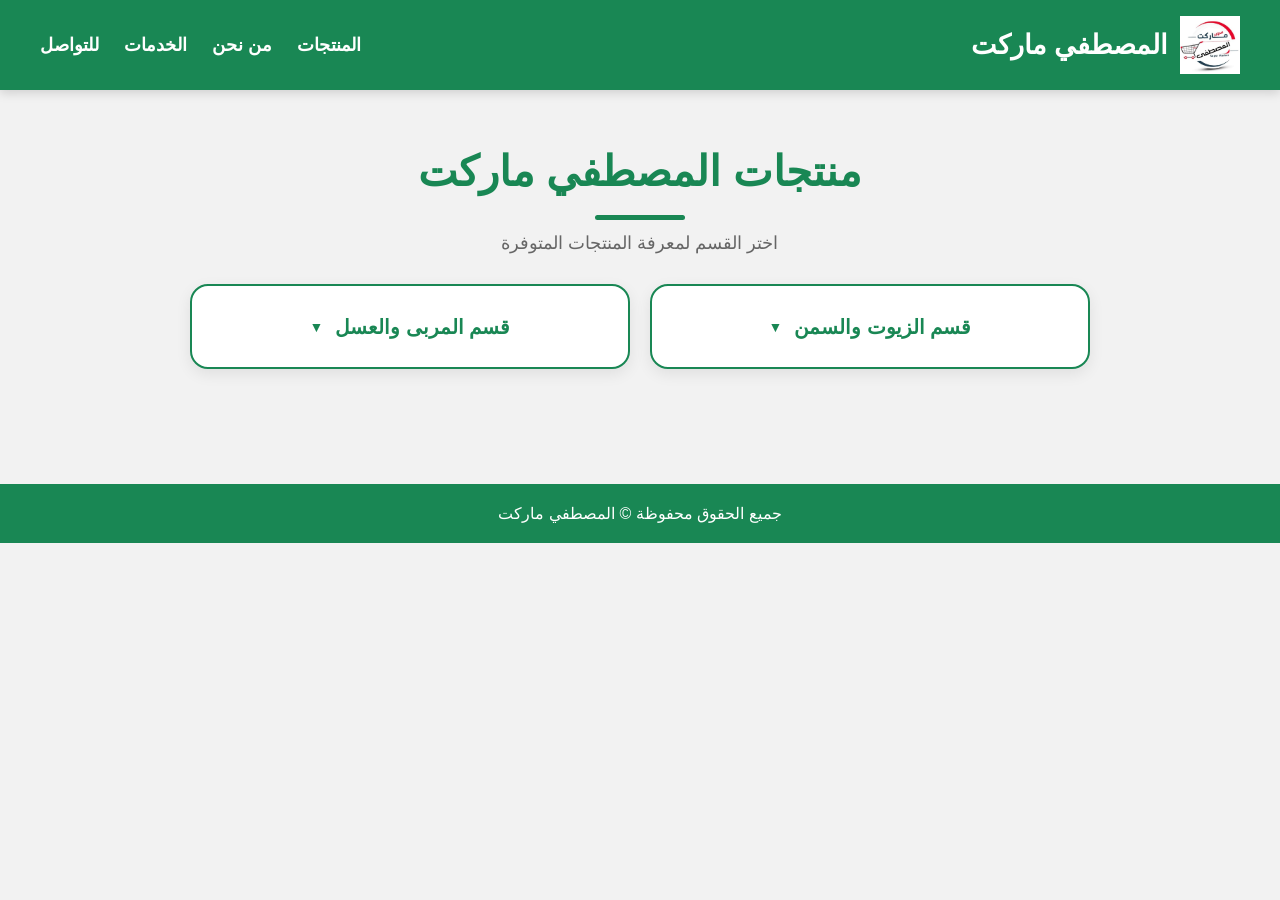
<file: index.html>
<!DOCTYPE html>
<html lang="ar" dir="rtl">

<head>

    <meta charset="UTF-8">

    <meta name="viewport"
          content="width=device-width, initial-scale=1.0">

    <title>المصطفي ماركت</title>

    <link rel="icon"
          type="image/png"
          href="logo.png">

    <link rel="stylesheet"
          href="home.css">

</head>

<body>


<!-- =========================
     HEADER
========================= -->

<header>

    <div class="site-title">

        <img src="logo.png"
             alt="لوجو المصطفي ماركت">

        <h1>
            المصطفي ماركت
        </h1>

    </div>


    <nav>

        <a href="#products">
            المنتجات
        </a>

        <a href="javascript:void(0)"
           onclick="openAbout()">
            من نحن
        </a>

        <a href="javascript:void(0)"
           onclick="openServices()">
            الخدمات
        </a>

        <a href="javascript:void(0)"
           onclick="openContact()">
            للتواصل
        </a>

    </nav>

</header>



<!-- =========================
     PRODUCTS
========================= -->

<main>

<section id="products"
         class="products-section">


    <h2>
        منتجات المصطفي ماركت
    </h2>


    <p class="products-description">
        اختر القسم لمعرفة المنتجات المتوفرة
    </p>


    <!-- =========================
         الأقسام
    ========================== -->

    <div class="categories-container">


        <!-- قسم الزيوت والسمن -->

        <button class="category-button"
                onclick="toggleCategory('oils-section', this)">

            <span class="category-name">
                قسم الزيوت والسمن
            </span>

            <span class="category-arrow">
                ▼
            </span>

        </button>



        <!-- قسم المربى والعسل -->

        <button class="category-button"
                onclick="toggleCategory('jams-section', this)">

            <span class="category-name">
                قسم المربى والعسل
            </span>

            <span class="category-arrow">
                ▼
            </span>

        </button>

    </div>



    <!-- =========================
         الزيوت والسمن
    ========================== -->

    <section id="oils-section"
             class="category-products">


        <div class="category-title">

            <h3>
                قسم الزيوت والسمن
            </h3>

        </div>


        <div class="products-container">


            <!-- المنتج الأول -->

            <div class="product">

                <div class="product-image">

                    <img src="product1.jpg"
                         alt="سمن كرستال 1 كيلو صافي">

                </div>


                <h3>
                    سمن كرستال 1 كيلو صافي
                </h3>


                <div id="status-product1"
                     class="availability">
                </div>


                <div class="stock-box">

                    <span>
                        الكمية المتاحة:
                    </span>

                    <strong id="stock-product1">
                        20
                    </strong>

                </div>


                <div class="price-box">

                    <span>
                        السعر:
                    </span>

                    <strong class="product-price">
                    </strong>

                    <span>
                        جنيه
                    </span>

                </div>

            </div>



            <!-- المنتج الثاني -->

            <div class="product">

                <div class="product-image">

                    <img src="product2.jpg"
                         alt="زيت الممتاز 1 لتر صافي">

                </div>


                <h3>
                    زيت الممتاز 1 لتر صافي
                </h3>


                <div id="status-product2"
                     class="availability">
                </div>


                <div class="stock-box">

                    <span>
                        الكمية المتاحة:
                    </span>

                    <strong id="stock-product2">
                        0
                    </strong>

                </div>


                <div class="price-box">

                    <span>
                        السعر:
                    </span>

                    <strong class="product-price">
                    </strong>

                    <span>
                        جنيه
                    </span>

                </div>

            </div>


        </div>

    </section>



    <!-- =========================
         المربى والعسل
    ========================== -->

    <section id="jams-section"
             class="category-products">


        <div class="category-title">

            <h3>
                قسم المربى والعسل
            </h3>

        </div>


        <div class="products-container">


            <!-- المنتج الثالث -->

            <div class="product">

                <div class="product-image">

                    <img src="product3.jpg"
                         alt="مربي فيتراك تين 850 جم">

                </div>


                <h3>
                    مربي فيتراك تين 850 جم
                </h3>


                <div id="status-product3"
                     class="availability">
                </div>


                <div class="stock-box">

                    <span>
                        الكمية المتاحة:
                    </span>

                    <strong id="stock-product3">
                        8
                    </strong>

                </div>


                <div class="price-box">

                    <span>
                        السعر:
                    </span>

                    <strong class="product-price">
                    </strong>

                    <span>
                        جنيه
                    </span>

                </div>

            </div>



            <!-- المنتج الرابع -->

            <div class="product">

                <div class="product-image">

                    <img src="product4.jpg"
                         alt="مربي فيتراك فراولة 850 جم">

                </div>


                <h3>
                    مربي فيتراك فراولة 850 جم
                </h3>


                <div id="status-product4"
                     class="availability">
                </div>


                <div class="stock-box">

                    <span>
                        الكمية المتاحة:
                    </span>

                    <strong id="stock-product4">
                        10
                    </strong>

                </div>


                <div class="price-box">

                    <span>
                        السعر:
                    </span>

                    <strong class="product-price">
                    </strong>

                    <span>
                        جنيه
                    </span>

                </div>

            </div>



            <!-- المنتج الخامس -->

            <div class="product">

                <div class="product-image">

                    <img src="product5.jpg"
                         alt="مربي البوادي كريمي فراولة 365 جم">

                </div>


                <h3>
                    مربي البوادي كريمي فراولة 365 جم
                </h3>


                <div id="status-product5"
                     class="availability">
                </div>


                <div class="stock-box">

                    <span>
                        الكمية المتاحة:
                    </span>

                    <strong id="stock-product5">
                        0
                    </strong>

                </div>


                <div class="price-box">

                    <span>
                        السعر:
                    </span>

                    <strong class="product-price">
                    </strong>

                    <span>
                        جنيه
                    </span>

                </div>

            </div>



            <!-- المنتج السادس -->

            <div class="product">

                <div class="product-image">

                    <img src="product6.jpg"
                         alt="مربي البوادي مشمش 680 جم">

                </div>


                <h3>
                    مربي البوادي مشمش 680 جم
                </h3>


                <div id="status-product6"
                     class="availability">
                </div>


                <div class="stock-box">

                    <span>
                        الكمية المتاحة:
                    </span>

                    <strong id="stock-product6">
                        10
                    </strong>

                </div>


                <div class="price-box">

                    <span>
                        السعر:
                    </span>

                    <strong class="product-price">
                    </strong>

                    <span>
                        جنيه
                    </span>

                </div>

            </div>


        </div>

    </section>

</section>

</main>



<!-- =========================
     من نحن
========================= -->

<div id="about-overlay"
     class="side-overlay"
     onclick="closeAboutOutside(event)">

    <aside class="side-sidebar">

        <div class="side-header">

            <h2>
                من نحن
            </h2>

            <button class="close-side"
                    onclick="closeAbout()">
                ×
            </button>

        </div>


        <div class="side-content">

            <div class="side-icon">
                🏪
            </div>


            <h3>
                المصطفي ماركت
            </h3>


            <p>
                المصطفي ماركت صرح عريق بدأ منذ أكثر من
                15 عامًا، وما زلنا مستمرين في توفير
                أفضل المنتجات بجودة عالية.
            </p>


            <p>
                نحرص دائمًا على توفير المنتجات التي
                يحتاجها عملاؤنا مع الاهتمام بالجودة.
            </p>

        </div>

    </aside>

</div>



<!-- =========================
     الخدمات
========================= -->

<div id="services-overlay"
     class="side-overlay"
     onclick="closeServicesOutside(event)">

    <aside class="side-sidebar">

        <div class="side-header">

            <h2>
                الخدمات
            </h2>

            <button class="close-side"
                    onclick="closeServices()">
                ×
            </button>

        </div>


        <div class="side-content services-content">


            <div class="side-service">

                <div class="service-icon">
                    🚚
                </div>

                <div>

                    <h3>
                        التوصيل
                    </h3>

                    <p>
                        نوفر خدمة توصيل المنتجات حسب
                        المناطق المتاحة.
                    </p>

                </div>

            </div>



            <div class="side-service">

                <div class="service-icon">
                    ⭐
                </div>

                <div>

                    <h3>
                        جودة المنتجات
                    </h3>

                    <p>
                        نهتم بتوفير منتجات ذات جودة عالية.
                    </p>

                </div>

            </div>



            <div class="side-service">

                <div class="service-icon">
                    📞
                </div>

                <div>

                    <h3>
                        خدمة العملاء
                    </h3>

                    <p>
                        نسعد دائمًا بخدمتك والرد على
                        استفساراتك.
                    </p>

                </div>

            </div>


        </div>

    </aside>

</div>



<!-- =========================
     التواصل
========================= -->

<div id="contact-overlay"
     class="side-overlay"
     onclick="closeContactOutside(event)">

    <aside class="side-sidebar">

        <div class="side-header">

            <h2>
                للتواصل
            </h2>

            <button class="close-side"
                    onclick="closeContact()">
                ×
            </button>

        </div>


        <div class="side-content contact-content">

            <div class="contact-icon">
                📞
            </div>


            <h3>
                تواصل معنا
            </h3>


            <p>
                يمكنك التواصل معنا مباشرة:
            </p>


            <div class="phone-box">

                <span class="phone-number">
                    +20 114 287 8259
                </span>


                <a href="tel:+201142878259"
                   class="call-button">
                    📞 الاتصال
                </a>

            </div>

        </div>

    </aside>

</div>



<!-- =========================
     FOOTER
========================= -->

<footer>

    <p>
        جميع الحقوق محفوظة © المصطفي ماركت
    </p>

</footer>



<script>

/* =========================
   فتح الأقسام
========================= */

function toggleCategory(
    sectionId,
    button
) {

    const section =
        document.getElementById(
            sectionId
        );


    const alreadyOpen =
        section.classList.contains(
            "category-open"
        );


    document
        .querySelectorAll(
            ".category-products"
        )
        .forEach(function(item) {

            item.classList.remove(
                "category-open"
            );

        });


    document
        .querySelectorAll(
            ".category-button"
        )
        .forEach(function(item) {

            item.classList.remove(
                "active"
            );

        });


    if (!alreadyOpen) {

        section.classList.add(
            "category-open"
        );

        button.classList.add(
            "active"
        );

    }

}



/* =========================
   حالة المنتجات
========================= */

function updateProductStatus(
    productId
) {

    const stockElement =
        document.getElementById(
            "stock-" + productId
        );


    const statusElement =
        document.getElementById(
            "status-" + productId
        );


    if (!stockElement ||
        !statusElement) {

        return;

    }


    const stock =
        parseInt(
            stockElement.textContent
        );


    if (stock > 0) {

        statusElement.className =
            "availability available";

        statusElement.innerHTML =
            "● متوفر";

    } else {

        statusElement.className =
            "availability unavailable";

        statusElement.innerHTML =
            "● غير متوفر";

    }

}


updateProductStatus("product1");
updateProductStatus("product2");
updateProductStatus("product3");
updateProductStatus("product4");
updateProductStatus("product5");
updateProductStatus("product6");



/* =========================
   من نحن
========================= */

function openAbout() {

    document
        .getElementById(
            "about-overlay"
        )
        .classList.add("show");

}


function closeAbout() {

    document
        .getElementById(
            "about-overlay"
        )
        .classList.remove("show");

}


function closeAboutOutside(event) {

    if (
        event.target.id ===
        "about-overlay"
    ) {

        closeAbout();

    }

}



/* =========================
   الخدمات
========================= */

function openServices() {

    document
        .getElementById(
            "services-overlay"
        )
        .classList.add("show");

}


function closeServices() {

    document
        .getElementById(
            "services-overlay"
        )
        .classList.remove("show");

}


function closeServicesOutside(event) {

    if (
        event.target.id ===
        "services-overlay"
    ) {

        closeServices();

    }

}



/* =========================
   التواصل
========================= */

function openContact() {

    document
        .getElementById(
            "contact-overlay"
        )
        .classList.add("show");

}


function closeContact() {

    document
        .getElementById(
            "contact-overlay"
        )
        .classList.remove("show");

}


function closeContactOutside(event) {

    if (
        event.target.id ===
        "contact-overlay"
    ) {

        closeContact();

    }

}



/* =========================
   ESC
========================= */

document.addEventListener(
    "keydown",
    function(event) {

        if (event.key === "Escape") {

            closeAbout();

            closeServices();

            closeContact();

        }

    }
);

</script>


</body>

</html>
</file>
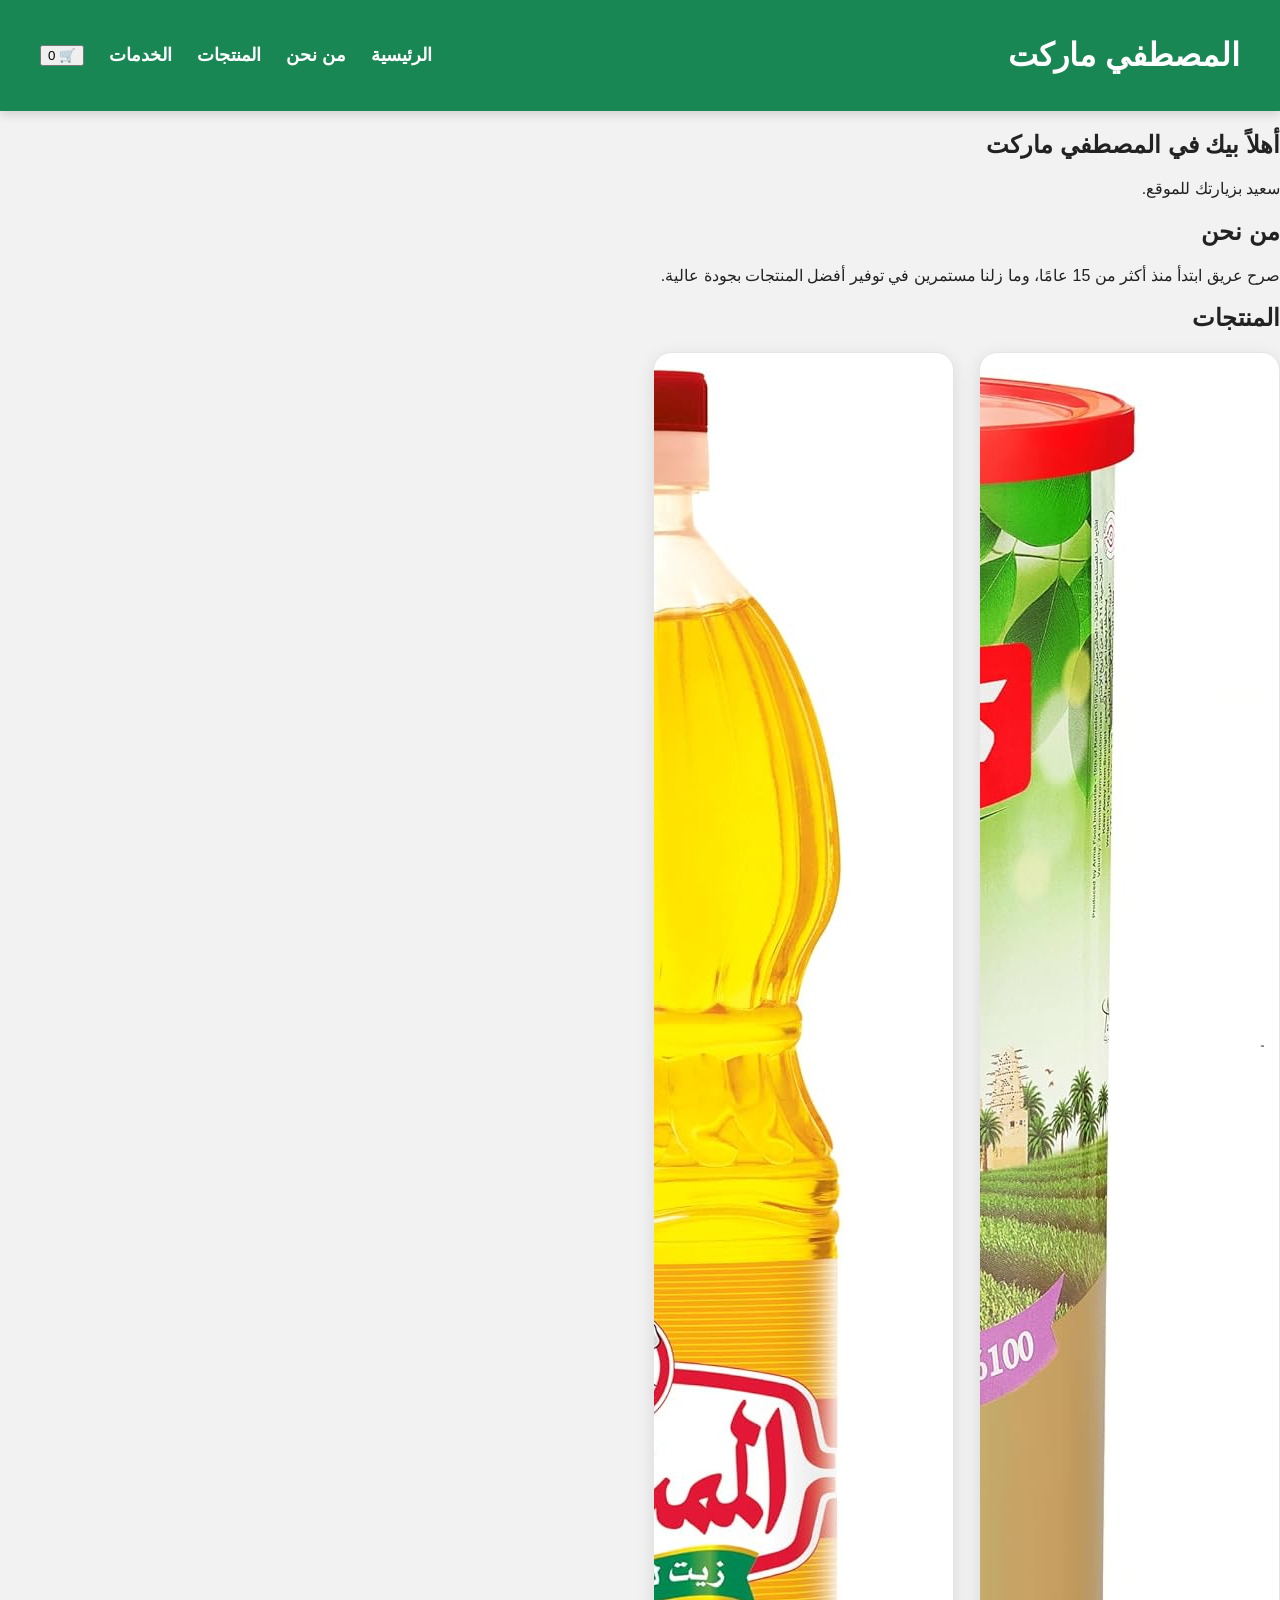
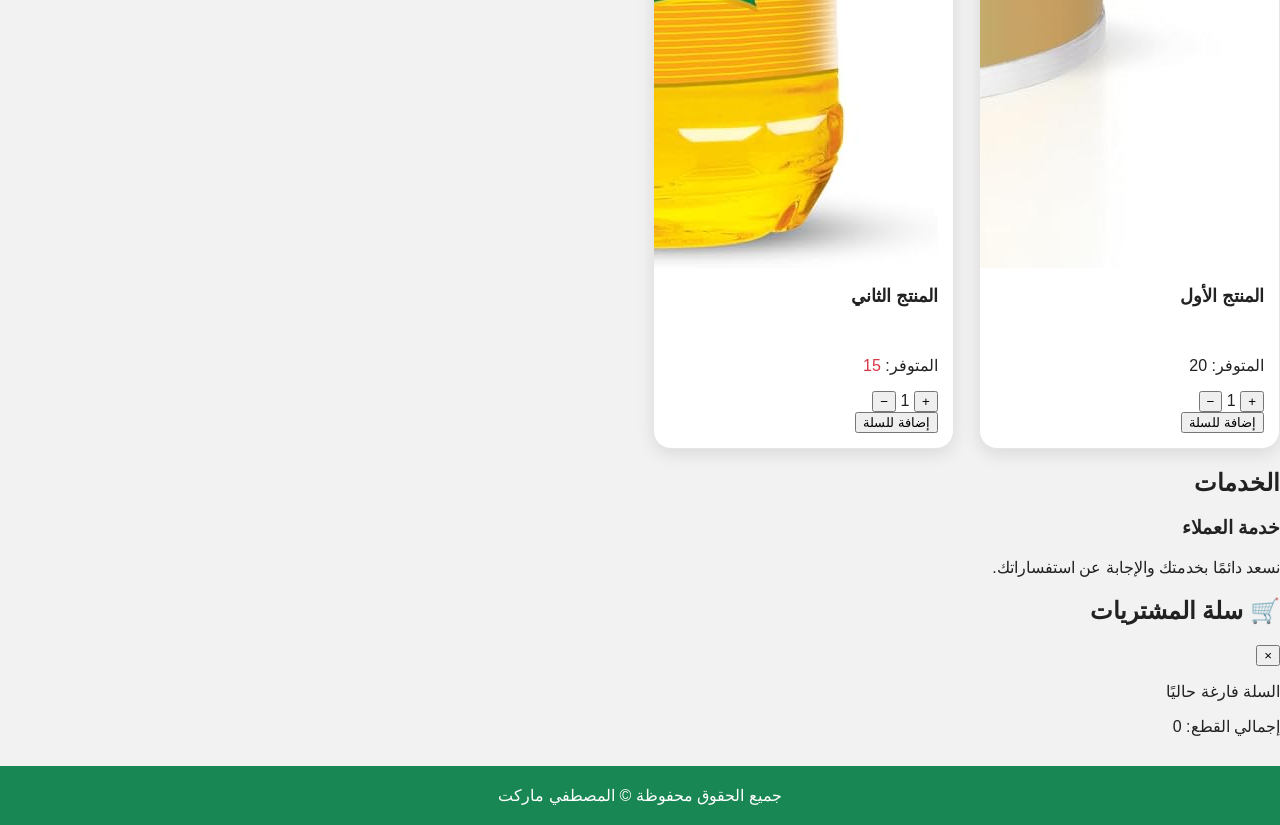
<file: home.html>
<!DOCTYPE html>
<html lang="ar" dir="rtl">

<head>
    <meta charset="UTF-8">

    <meta name="viewport" content="width=device-width, initial-scale=1.0">

    <title>المصطفي ماركت</title>

    <link rel="stylesheet" href="home.css">
</head>

<body>

    <!-- =========================
         رأس الموقع
    ========================== -->

    <header>

        <h1>المصطفي ماركت</h1>

        <nav>

            <a href="#home">
                الرئيسية
            </a>

            <a href="#about">
                من نحن
            </a>

            <a href="#products">
                المنتجات
            </a>

            <a href="#services">
                الخدمات
            </a>

            <!-- أيقونة السلة -->

            <button
                class="cart-icon"
                onclick="openCart()"
            >
                🛒

                <span id="cart-count">
                    0
                </span>

            </button>

        </nav>

    </header>


    <main>


        <!-- =========================
             الرئيسية
        ========================== -->

        <section
            id="home"
            class="box"
        >

            <h2>
                أهلاً بيك في المصطفي ماركت
            </h2>

            <p>
                سعيد بزيارتك للموقع.
            </p>

        </section>


        <!-- =========================
             من نحن
        ========================== -->

        <section
            id="about"
            class="box"
        >

            <h2>
                من نحن
            </h2>

            <p>
                صرح عريق ابتدأ منذ أكثر من 15 عامًا،
                وما زلنا مستمرين في توفير أفضل المنتجات بجودة عالية.
            </p>

        </section>


        <!-- =========================
             المنتجات
        ========================== -->

        <section
            id="products"
            class="box"
        >

            <h2>
                المنتجات
            </h2>


            <div class="products-container">


                <!-- =====================
                     المنتج الأول
                ====================== -->

                <div class="product">

                    <img
                        src="product1.jpg"
                        alt="المنتج الأول"
                    >

                    <h3>
                        المنتج الأول
                    </h3>

                    <p class="stock-text">

                        المتوفر:

                        <span id="stock-product1">
                            20
                        </span>

                    </p>


                    <!-- اختيار الكمية -->

                    <div class="quantity">

                        <button
                            onclick="changeQuantity('product1', 1)"
                        >
                            +
                        </button>

                        <span id="product1-quantity">
                            1
                        </span>

                        <button
                            onclick="changeQuantity('product1', -1)"
                        >
                            −
                        </button>

                    </div>


                    <!-- إضافة للسلة -->

                    <button
                        class="cart-button"
                        onclick="addToCart(
                            'product1',
                            'المنتج الأول',
                            'product1.jpg'
                        )"
                    >
                        إضافة للسلة
                    </button>

                </div>


                <!-- =====================
                     المنتج الثاني
                ====================== -->

                <div class="product">

                    <img
                        src="product2.jpg"
                        alt="المنتج الثاني"
                    >

                    <h3>
                        المنتج الثاني
                    </h3>

                    <p class="stock-text">

                        المتوفر:

                        <span id="stock-product2">
                            15
                        </span>

                    </p>


                    <!-- اختيار الكمية -->

                    <div class="quantity">

                        <button
                            onclick="changeQuantity('product2', 1)"
                        >
                            +
                        </button>

                        <span id="product2-quantity">
                            1
                        </span>

                        <button
                            onclick="changeQuantity('product2', -1)"
                        >
                            −
                        </button>

                    </div>


                    <!-- إضافة للسلة -->

                    <button
                        class="cart-button"
                        onclick="addToCart(
                            'product2',
                            'المنتج الثاني',
                            'product2.jpg'
                        )"
                    >
                        إضافة للسلة
                    </button>

                </div>


            </div>

        </section>


        <!-- =========================
             الخدمات
        ========================== -->

        <section
            id="services"
            class="box"
        >

            <h2>
                الخدمات
            </h2>

            <div class="service">

                <h3>
                    خدمة العملاء
                </h3>

                <p>
                    نسعد دائمًا بخدمتك والإجابة عن استفساراتك.
                </p>

            </div>

        </section>


    </main>


    <!-- =========================
         نافذة السلة
    ========================== -->

    <div
        id="cart-overlay"
        class="cart-overlay"
    >

        <div class="cart-window">


            <!-- رأس السلة -->

            <div class="cart-header">

                <h2>
                    🛒 سلة المشتريات
                </h2>

                <button
                    class="close-cart"
                    onclick="closeCart()"
                >
                    ×
                </button>

            </div>


            <!-- المنتجات داخل السلة -->

            <div id="cart-items">

                <p class="empty-cart">
                    السلة فارغة حاليًا
                </p>

            </div>


            <!-- إجمالي القطع -->

            <div class="cart-total">

                إجمالي القطع:

                <span id="total-items">
                    0
                </span>

            </div>

        </div>

    </div>


    <!-- =========================
         Footer
        ========================== -->

    <footer>

        <p>
            جميع الحقوق محفوظة © المصطفي ماركت
        </p>

    </footer>


    <!-- =========================
         JavaScript
    ========================== -->

    <script>


        // ==================================
        // بيانات السلة
        // ==================================

        let cart = {};



        // ==================================
        // تغيير كمية المنتج
        // ==================================

        function changeQuantity(
            productId,
            amount
        ) {

            const quantityElement =
                document.getElementById(
                    productId + "-quantity"
                );

            const stockElement =
                document.getElementById(
                    "stock-" + productId
                );


            let quantity =
                parseInt(
                    quantityElement.textContent
                );


            let stock =
                parseInt(
                    stockElement.textContent
                );


            quantity += amount;


            // أقل كمية هي 1

            if (quantity < 1) {

                quantity = 1;

            }


            // لا تتجاوز المخزون

            if (
                stock > 0 &&
                quantity > stock
            ) {

                quantity = stock;

            }


            quantityElement.textContent =
                quantity;

        }



        // ==================================
        // إضافة المنتج للسلة
        // ==================================

        function addToCart(
            productId,
            productName,
            productImage
        ) {

            const quantityElement =
                document.getElementById(
                    productId + "-quantity"
                );


            const stockElement =
                document.getElementById(
                    "stock-" + productId
                );


            let quantity =
                parseInt(
                    quantityElement.textContent
                );


            let stock =
                parseInt(
                    stockElement.textContent
                );


            // التأكد أن المنتج متوفر

            if (stock <= 0) {

                alert(
                    "هذا المنتج غير متوفر حاليًا."
                );

                return;

            }


            // التأكد من الكمية

            if (quantity > stock) {

                alert(
                    "الكمية المطلوبة أكبر من المتوفر."
                );

                return;

            }


            // ==========================
            // إنقاص المخزون
            // ==========================

            stock -= quantity;


            stockElement.textContent =
                stock;


            // ==========================
            // إضافة المنتج للسلة
            // ==========================

            if (cart[productId]) {

                cart[productId].quantity +=
                    quantity;

            } else {

                cart[productId] = {

                    name: productName,

                    image: productImage,

                    quantity: quantity

                };

            }


            // إعادة الكمية إلى 1

            quantityElement.textContent =
                1;


            // تحديث السلة

            updateCart();


            // لو المخزون خلص

            if (stock === 0) {

                stockElement.parentElement.innerHTML =
                    "<strong class='out-of-stock'>غير متوفر</strong>";

            }


            // مهم:
            // لا نفتح السلة هنا
            // السلة تفتح فقط عندما يضغط المستخدم على 🛒

        }



        // ==================================
        // حذف المنتج من السلة
        // ==================================

        function removeFromCart(productId) {


            // التأكد أن المنتج موجود

            if (!cart[productId]) {

                return;

            }


            // الكمية الموجودة في السلة

            const removedQuantity =
                cart[productId].quantity;


            // ==================================
            // إعادة الكمية للمخزون
            // ==================================

            let stockElement =
                document.getElementById(
                    "stock-" + productId
                );


            // لو عنصر المخزون موجود

            if (stockElement) {

                let currentStock =
                    parseInt(
                        stockElement.textContent
                    );


                currentStock +=
                    removedQuantity;


                stockElement.textContent =
                    currentStock;

            }


            // ==================================
            // حذف المنتج من السلة
            // ==================================

            delete cart[productId];


            // تحديث السلة

            updateCart();

        }



        // ==================================
        // تحديث السلة
        // ==================================

        function updateCart() {


            const cartItems =
                document.getElementById(
                    "cart-items"
                );


            const cartCount =
                document.getElementById(
                    "cart-count"
                );


            const totalItems =
                document.getElementById(
                    "total-items"
                );


            // تفريغ محتوى السلة

            cartItems.innerHTML = "";


            let total = 0;

            let numberOfProducts = 0;


            // المرور على المنتجات

            for (
                const productId in cart
            ) {


                const item =
                    cart[productId];


                total +=
                    item.quantity;


                numberOfProducts++;


                // إنشاء عنصر المنتج

                const cartItem =
                    document.createElement(
                        "div"
                    );


                cartItem.className =
                    "cart-item";


                cartItem.innerHTML = `

                    <img
                        src="${item.image}"
                        alt="${item.name}"
                        class="cart-product-image"
                    >

                    <div class="cart-product-info">

                        <h3>
                            ${item.name}
                        </h3>

                        <p>
                            العدد:

                            <strong>
                                ${item.quantity}
                            </strong>
                        </p>

                    </div>


                    <button
                        class="remove-button"
                        onclick="removeFromCart('${productId}')"
                    >
                        حذف
                    </button>

                `;


                cartItems.appendChild(
                    cartItem
                );

            }


            // تحديث عداد السلة

            cartCount.textContent =
                total;


            // تحديث إجمالي القطع

            totalItems.textContent =
                total;


            // لو السلة فارغة

            if (
                numberOfProducts === 0
            ) {

                cartItems.innerHTML = `

                    <p class="empty-cart">
                        السلة فارغة حاليًا
                    </p>

                `;

            }

        }



        // ==================================
        // فتح السلة
        // ==================================

        function openCart() {

            document
                .getElementById(
                    "cart-overlay"
                )
                .classList.add(
                    "show"
                );

        }



        // ==================================
        // إغلاق السلة
        // ==================================

        function closeCart() {

            document
                .getElementById(
                    "cart-overlay"
                )
                .classList.remove(
                    "show"
                );

        }



        // ==================================
        // إغلاق السلة عند الضغط خارجها
        // ==================================

        document
            .getElementById(
                "cart-overlay"
            )
            .addEventListener(
                "click",
                function(event) {

                    if (
                        event.target === this
                    ) {

                        closeCart();

                    }

                }
            );

    </script>

</body>

</html>
</file>
<file: home.css>
/* =================================================
   RESET
================================================= */

* {
    box-sizing: border-box;
}

html {
    scroll-behavior: smooth;
}

body {

    margin: 0;

    padding: 0;

    font-family:
        Arial,
        Tahoma,
        sans-serif;

    background: #f2f2f2;

    color: #222;

    direction: rtl;
}


/* =================================================
   HEADER
================================================= */

header {

    width: 100%;

    background: #198754;

    color: white;

    display: flex;

    justify-content: space-between;

    align-items: center;

    padding: 15px 40px;

    box-shadow:
        0 3px 10px rgba(0,0,0,.15);

    position: sticky;

    top: 0;

    z-index: 1000;
}


.site-title {

    display: flex;

    align-items: center;

    gap: 12px;
}


.site-title img {

    width: 60px;

    height: 60px;

    object-fit: contain;

    display: block;
}


.site-title h1 {

    margin: 0;

    font-size: 27px;
}


nav {

    display: flex;

    align-items: center;

    justify-content: center;

    gap: 25px;
}


nav a {

    color: white;

    text-decoration: none;

    font-size: 18px;

    font-weight: bold;

    cursor: pointer;

    white-space: nowrap;

    transition: .3s;
}


nav a:hover {

    color: #ffe082;
}


/* =================================================
   PRODUCTS
================================================= */

.products-section {

    width: 100%;

    padding: 50px 20px;

    text-align: center;
}


.products-section h2 {

    margin: 0;

    color: #198754;

    font-size: 42px;

    font-weight: 800;

    line-height: 1.5;
}


.products-section h2::after {

    content: "";

    display: block;

    width: 90px;

    height: 5px;

    background: #198754;

    margin: 12px auto;

    border-radius: 20px;
}


.products-description {

    color: #666;

    font-size: 18px;

    margin:
        10px 0 30px;
}


/* =================================================
   CATEGORY BUTTONS
================================================= */

.categories-container {

    width: 100%;

    max-width: 900px;

    margin: 0 auto 35px;

    display: grid;

    grid-template-columns:
        repeat(2, 1fr);

    gap: 20px;
}


.category-button {

    width: 100%;

    min-height: 85px;

    border: 2px solid #198754;

    border-radius: 18px;

    background: white;

    color: #198754;

    cursor: pointer;

    padding: 15px 20px;

    display: flex;

    align-items: center;

    justify-content: center;

    gap: 12px;

    font-family: inherit;

    font-size: 20px;

    font-weight: bold;

    box-shadow:
        0 5px 15px rgba(0,0,0,.08);

    transition: .3s ease;
}


.category-button:hover {

    background: #198754;

    color: white;

    transform:
        translateY(-3px);
}


.category-button.active {

    background: #198754;

    color: white;
}


.category-arrow {

    font-size: 14px;

    transition:
        transform .3s;
}


.category-button.active
.category-arrow {

    transform:
        rotate(180deg);
}


/* =================================================
   PRODUCTS SECTIONS
================================================= */

.category-products {

    width: 100%;

    max-width: 1350px;

    margin:
        0 auto 35px;

    display: none;

    scroll-margin-top: 110px;
}


.category-products.category-open {

    display: block;

    animation:
        categoryShow .35s ease;
}


@keyframes categoryShow {

    from {

        opacity: 0;

        transform:
            translateY(-10px);
    }

    to {

        opacity: 1;

        transform:
            translateY(0);
    }

}


/* =================================================
   CATEGORY TITLE
================================================= */

.category-title {

    display: flex;

    justify-content: center;

    align-items: center;

    margin-bottom: 25px;

    color: #198754;
}


.category-title h3 {

    margin: 0;

    font-size: 29px;
}


/* =================================================
   PRODUCTS GRID
================================================= */

.products-container {

    width: 100%;

    display: grid;

    grid-template-columns:
        repeat(4, minmax(0, 1fr));

    gap: 25px;
}


/* =================================================
   PRODUCT CARD
================================================= */

.product {

    width: 100%;

    min-width: 0;

    background: white;

    padding: 15px;

    border-radius: 18px;

    border: 1px solid #e5e5e5;

    box-shadow:
        0 5px 18px rgba(0,0,0,.10);

    overflow: hidden;

    transition:
        transform .3s,
        box-shadow .3s;
}


.product:hover {

    transform:
        translateY(-5px);

    box-shadow:
        0 10px 25px rgba(0,0,0,.15);
}


/* =================================================
   IMAGE
================================================= */

.product-image {

    width: 100%;

    height: 230px;

    display: flex;

    justify-content: center;

    align-items: center;

    background: #f8f8f8;

    border-radius: 12px;

    overflow: hidden;

    margin-bottom: 12px;
}


.product-image img {

    width: 100%;

    height: 100%;

    display: block;

    object-fit: contain;

    object-position: center;

    padding: 8px;
}


/* =================================================
   PRODUCT NAME
================================================= */

.product h3 {

    width: 100%;

    margin:
        10px 0;

    font-size: 18px;

    line-height: 1.6;

    min-height: 58px;
}


/* =================================================
   AVAILABILITY
================================================= */

.availability {

    width: 100%;

    padding: 9px;

    border-radius: 10px;

    font-size: 16px;

    font-weight: bold;

    margin-bottom: 9px;
}


.availability.available {

    color: #198754;

    background: #e8f7ee;

    border: 1px solid #b7e4c7;
}


.availability.unavailable {

    color: #dc3545;

    background: #fdeaea;

    border: 1px solid #f5b5bb;
}


/* =================================================
   STOCK
================================================= */

.stock-box {

    width: 100%;

    background: #f7f7f7;

    border: 1px solid #e5e5e5;

    border-radius: 10px;

    padding: 9px;

    margin-bottom: 8px;

    font-size: 14px;
}


.stock-box strong {

    color: #198754;

    font-size: 19px;
}


#stock-product2,
#stock-product5 {

    color: #dc3545;
}


/* =================================================
   PRICE
================================================= */

.price-box {

    width: 100%;

    background: #fffaf0;

    border: 1px solid #f0dfb0;

    border-radius: 10px;

    padding: 9px;

    font-size: 14px;
}


.product-price {

    display: inline-block;

    min-width: 30px;

    color: #d39e00;

    font-size: 19px;
}


/* =================================================
   SIDE WINDOWS
================================================= */

.side-overlay {

    position: fixed;

    inset: 0;

    background:
        rgba(0,0,0,.45);

    visibility: hidden;

    opacity: 0;

    transition:
        opacity .3s,
        visibility .3s;

    z-index: 2000;
}


.side-overlay.show {

    visibility: visible;

    opacity: 1;
}


.side-sidebar {

    position: absolute;

    top: 0;

    right: 0;

    width: 420px;

    max-width: 90%;

    height: 100%;

    background: white;

    transform:
        translateX(100%);

    transition:
        transform .35s;

    overflow-y: auto;

    box-shadow:
        -5px 0 25px rgba(0,0,0,.2);
}


.side-overlay.show
.side-sidebar {

    transform:
        translateX(0);
}


.side-header {

    background: #198754;

    color: white;

    padding: 20px;

    display: flex;

    justify-content: space-between;

    align-items: center;

    position: sticky;

    top: 0;

    z-index: 5;
}


.side-header h2 {

    margin: 0;

    font-size: 25px;
}


.close-side {

    width: 40px;

    height: 40px;

    border: none;

    background: transparent;

    color: white;

    font-size: 35px;

    cursor: pointer;
}


.side-content {

    padding: 30px 25px;

    text-align: center;
}


.side-icon,
.contact-icon {

    width: 90px;

    height: 90px;

    margin:
        0 auto 20px;

    display: flex;

    justify-content: center;

    align-items: center;

    background: #e8f7ee;

    border-radius: 50%;

    font-size: 45px;
}


.side-content h3 {

    color: #198754;

    font-size: 25px;
}


.side-content p {

    color: #555;

    font-size: 17px;

    line-height: 2;
}


/* =================================================
   SERVICES
================================================= */

.services-content {

    text-align: right;
}


.side-service {

    background: #f8f8f8;

    border: 1px solid #eee;

    border-radius: 15px;

    padding: 18px;

    margin-bottom: 15px;

    display: flex;

    align-items: flex-start;

    gap: 15px;
}


.service-icon {

    min-width: 55px;

    height: 55px;

    display: flex;

    justify-content: center;

    align-items: center;

    background: #e8f7ee;

    border-radius: 50%;

    font-size: 27px;
}


.side-service h3 {

    margin:
        2px 0 7px;

    font-size: 19px;
}


.side-service p {

    margin: 0;

    font-size: 14px;

    line-height: 1.8;
}


/* =================================================
   CONTACT
================================================= */

.contact-content {

    text-align: center;
}


.phone-box {

    margin-top: 25px;

    padding: 20px;

    background: #f8f8f8;

    border-radius: 15px;
}


.phone-number {

    display: block;

    direction: ltr;

    color: #198754;

    font-size: 21px;

    font-weight: bold;

    margin-bottom: 18px;
}


.call-button {

    display: block;

    width: 100%;

    padding: 13px;

    background: #198754;

    color: white;

    text-decoration: none;

    border-radius: 10px;

    font-size: 18px;

    font-weight: bold;
}


/* =================================================
   FOOTER
================================================= */

footer {

    background: #198754;

    color: white;

    text-align: center;

    padding: 20px;

    margin-top: 30px;
}


footer p {

    margin: 0;

    font-size: 16px;
}


/* =================================================
   TABLET
================================================= */

@media screen
       and (min-width: 701px)
       and (max-width: 1100px) {

    .products-container {

        grid-template-columns:
            repeat(3, minmax(0, 1fr));

        gap: 18px;
    }


    .product-image {

        height: 210px;
    }

}


/* =================================================
   MOBILE
   منتجين بجانب بعض
================================================= */

@media screen
       and (max-width: 700px) {


    header {

        padding:
            15px 10px;

        flex-direction: column;

        gap: 15px;
    }


    .site-title {

        gap: 10px;
    }


    .site-title img {

        width: 60px;

        height: 60px;
    }


    .site-title h1 {

        font-size: 27px;
    }


    nav {

        width: 100%;

        display: flex;

        flex-wrap: wrap;

        gap: 12px 20px;

        justify-content: center;
    }


    nav a {

        font-size: 17px;
    }


    .products-section {

        padding:
            50px 10px;
    }


    .products-section h2 {

        font-size: 36px;
    }


    .products-description {

        font-size: 17px;

        margin:
            10px 0 30px;
    }


    .categories-container {

        grid-template-columns:
            repeat(2, 1fr);

        gap: 15px;

        max-width: 900px;
    }


    .category-button {

        min-height: 85px;

        padding:
            15px 10px;

        border-radius: 18px;

        font-size: 18px;
    }


    .category-arrow {

        font-size: 13px;
    }


    .category-title {

        margin-bottom: 25px;
    }


    .category-title h3 {

        font-size: 26px;
    }


    .products-container {

        grid-template-columns:
            repeat(2, minmax(0, 1fr));

        gap: 15px;
    }


    .product {

        padding: 12px;

        border-radius: 18px;
    }


    .product-image {

        height: 190px;

        border-radius: 12px;

        margin-bottom: 12px;
    }


    .product-image img {

        padding: 8px;

        object-fit: contain;
    }


    .product h3 {

        font-size: 16px;

        line-height: 1.6;

        min-height: 58px;

        margin:
            10px 0;
    }


    .availability {

        padding: 9px;

        font-size: 15px;

        margin-bottom: 9px;
    }


    .stock-box {

        padding: 9px;

        font-size: 13px;

        margin-bottom: 8px;
    }


    .stock-box strong {

        font-size: 18px;
    }


    .price-box {

        padding: 9px;

        font-size: 13px;
    }


    .product-price {

        font-size: 18px;
    }


    .side-sidebar {

        width: 420px;

        max-width: 90%;
    }

}


/* =================================================
   SMALL MOBILE
================================================= */

@media screen
       and (max-width: 420px) {

    .products-section {

        padding:
            40px 8px;
    }


    .products-section h2 {

        font-size: 31px;
    }


    .products-description {

        font-size: 15px;
    }


    .categories-container {

        gap: 10px;
    }


    .category-button {

        min-height: 80px;

        padding:
            10px 6px;

        gap: 7px;

        font-size: 14px;
    }


    .category-arrow {

        font-size: 10px;
    }


    .category-title h3 {

        font-size: 22px;
    }


    .products-container {

        gap: 10px;
    }


    .product {

        padding: 9px;

        border-radius: 15px;
    }


    .product-image {

        height: 160px;

        border-radius: 10px;
    }


    .product h3 {

        font-size: 14px;

        min-height: 58px;
    }


    .availability {

        font-size: 13px;

        padding: 8px 4px;
    }


    .stock-box,
    .price-box {

        font-size: 11px;

        padding: 8px 4px;
    }


    .stock-box strong,
    .product-price {

        font-size: 16px;
    }

}
</file>
